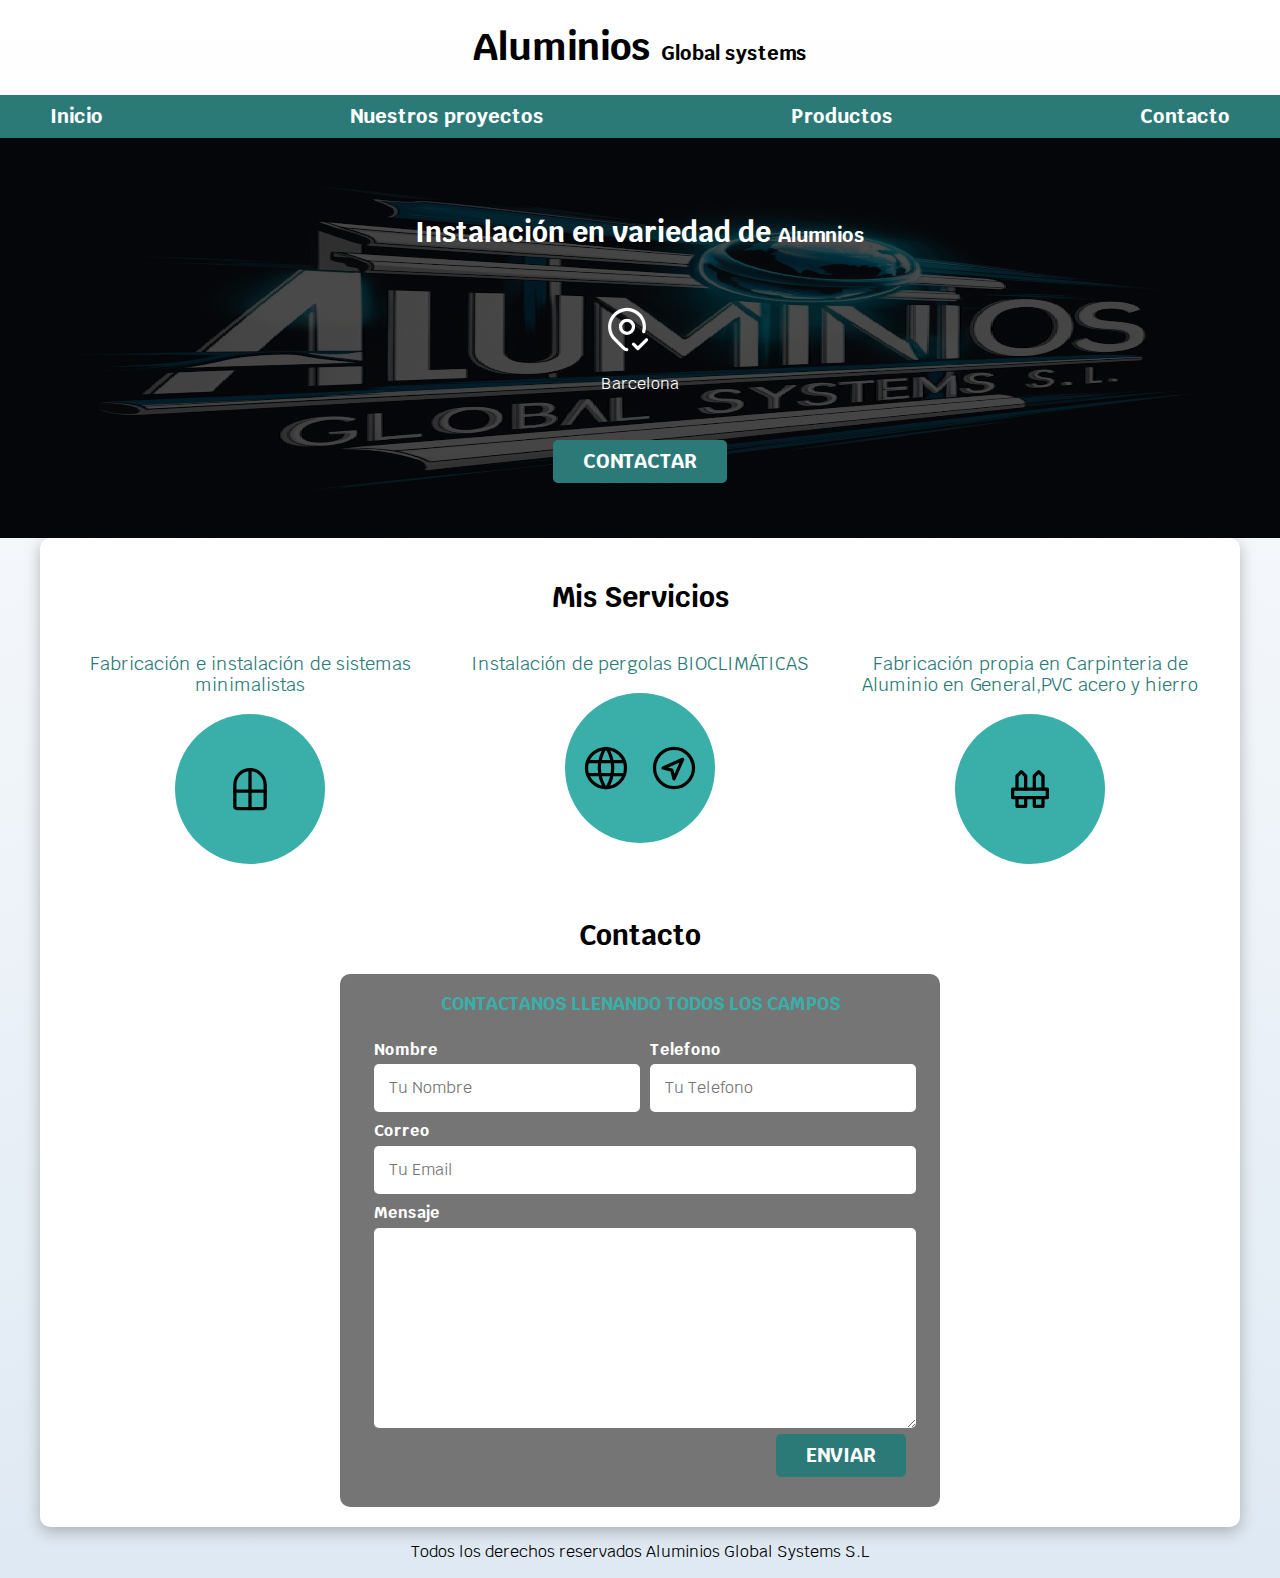
<file: index.html>
<!DOCTYPE html>
<html lang="es">
<head>
    <meta charset="UTF-8">
    <meta name="viewport" content="width=device-width, initial-scale=1.0">
    <title>Aluminios Global Systems S.A</title>

    <link rel="stylesheet" href="css/normalize.css">

    <link rel="preconnect" href="https://fonts.googleapis.com">
    <link rel="preconnect" href="https://fonts.gstatic.com" crossorigin>
    <link href="https://fonts.googleapis.com/css2?family=Krub:wght@400;700&display=swap" rel="stylesheet">


    <link rel="preload" href="css/styles.css" as="style">
    
    <link href="css/styles.css" rel="stylesheet" type="text/css">
   <link  rel ="icon" type="image/jpeg" href="img/logo.jpeg" class="favicon">
</head>
<body>
    <header>
           <h1 class="titulo"> Aluminios <span> Global systems </span></h1>
    </header>

    <div class="nav-bg">
    <nav class="navegacion-principal contenedor">
        <a href="index.html">Inicio</a>
        <a href="inicio.html">Nuestros proyectos</a>
        <a href="#">Productos</a>
        <a href="contacto.html">Contacto</a>
    </nav>
</div>

<!--comentar codigo html ,-->
    
        <section class="hero">
        <div class="contenido-hero">

        <h2 class="titulo">Instalación en variedad de <span> Alumnios</span></h2>
       
       
        <p></p>



    <div class="ubicación">
        <svg xmlns="http://www.w3.org/2000/svg" class="icon icon-tabler icon-tabler-map-pin-check" width="52" height="52" viewBox="0 0 24 24" stroke-width="1.5" stroke="#ffffff" fill="none" stroke-linecap="round" stroke-linejoin="round">
            <path stroke="none" d="M0 0h24v24H0z" fill="none"/>
            <path d="M9 11a3 3 0 1 0 6 0a3 3 0 0 0 -6 0" />
            <path d="M11.87 21.48a1.992 1.992 0 0 1 -1.283 -.58l-4.244 -4.243a8 8 0 1 1 13.355 -3.474" />
            <path d="M15 19l2 2l4 -4" />
          </svg>
           <p> Barcelona</p>

</div>
        <a  class="boton"href="https://wa.me/663442280/?text=¡Hola! Gracias por contactar a Aluminios Global Systems. ¿En qué podemos ayudarte?">Contactar</a>
    </div><!--contenido-hero-->
    </section>
    
     <main class="contenedor sombra">

    <h2> Mis Servicios</h2>

    <div class="servicios">

   
    
    <section class="servicio">

    <h3>Fabricación e instalación de sistemas minimalistas </h3>
    <div class="iconos">
        <svg xmlns="http://www.w3.org/2000/svg" class="icon icon-tabler icon-tabler-window" width="52" height="52" viewBox="0 0 24 24" stroke-width="1.5" stroke="#000000" fill="none" stroke-linecap="round" stroke-linejoin="round">
            <path stroke="none" d="M0 0h24v24H0z" fill="none"/>
            <path d="M12 3c-3.866 0 -7 3.272 -7 7v10a1 1 0 0 0 1 1h12a1 1 0 0 0 1 -1v-10c0 -3.728 -3.134 -7 -7 -7z" />
            <path d="M5 13l14 0" />
            <path d="M12 3l0 18" />
          </svg>
    </div>
    <p></p>
    </section>

    
    <section class="servicio">
     <h3>Instalación de pergolas BIOCLIMÁTICAS </h3>

    <div class="iconos">
        <svg xmlns="http://www.w3.org/2000/svg" class="icon icon-tabler icon-tabler-world" width="52" height="52" viewBox="0 0 24 24" stroke-width="1.5" stroke="#000000" fill="none" stroke-linecap="round" stroke-linejoin="round">
            <path stroke="none" d="M0 0h24v24H0z" fill="none"/>
            <path d="M3 12a9 9 0 1 0 18 0a9 9 0 0 0 -18 0" />
            <path d="M3.6 9h16.8" />
            <path d="M3.6 15h16.8" />
            <path d="M11.5 3a17 17 0 0 0 0 18" />
            <path d="M12.5 3a17 17 0 0 1 0 18" />
          </svg>
          <svg xmlns="http://www.w3.org/2000/svg" class="icon icon-tabler icon-tabler-gps" width="52" height="52" viewBox="0 0 24 24" stroke-width="1.5" stroke="#000000" fill="none" stroke-linecap="round" stroke-linejoin="round">
            <path stroke="none" d="M0 0h24v24H0z" fill="none"/>
            <path d="M12 12m-9 0a9 9 0 1 0 18 0a9 9 0 1 0 -18 0" />
            <path d="M12 17l-1 -4l-4 -1l9 -4z" />
          </svg>
    </div>
     <p></p>
    </section>


    <section class="servicio">
        <h3>Fabricación propia en Carpinteria de Aluminio en General,PVC acero y hierro</h3>
        <div class="iconos">
            <svg xmlns="http://www.w3.org/2000/svg" class="icon icon-tabler icon-tabler-fence" width="52" height="52" viewBox="0 0 24 24" stroke-width="1.5" stroke="#000000" fill="none" stroke-linecap="round" stroke-linejoin="round">
                <path stroke="none" d="M0 0h24v24H0z" fill="none"/>
                <path d="M4 12v4h16v-4z" />
                <path d="M6 16v4h4v-4m0 -4v-6l-2 -2l-2 2v6" />
                <path d="M14 16v4h4v-4m0 -4v-6l-2 -2l-2 2v6" />
              </svg>
        </div>
        <p></p>
            
        
        </section>
       
    
        </div><!--servicios-->
       
        
  

        <section>
                 <h2>Contacto</h2>
                 <form action="https://formsubmit.co/Alumglobalsystems@gmail.com" method="POST" class="formulario">
                    <fieldset>
                        
                        <legend> Contactanos llenando todos los campos</legend>
                        
                        <div class="contenedor-campos">
                           
                           
                         <div class="campo">
                            <label>Nombre</label>
                            <input class="input-text" name="nombre"type="text"placeholder="Tu Nombre" >
                        </div>
                       
                        <div class="campo">
                            <label>Telefono</label>
                              <input class="input-text" type="tel"  name="telefono"placeholder="Tu Telefono">
                        </div>
                        
                        <div class="campo">
                            <Label>Correo</Label>
                            <input class="input-text" type="email" name="mail" placeholder="Tu Email">
                        </div>
                        <div class="campo">
                            <label>Mensaje</label>
                            <textarea class="input-text" name ="mensaje"></textarea>
                        </div>
    
                        </div><!--contenedor campos-->

                    <div class="alinear-derecha flex">
                        <input class="boton w-sm-100"type="submit" value="Enviar">

                    </div>
                    

                    </fieldset>
                 </form>
        </section>
    </main>
        <footer class="footer">
    <p>Todos los derechos reservados Aluminios Global Systems S.L</p>
    </footer>
</body>
</html>
</file>
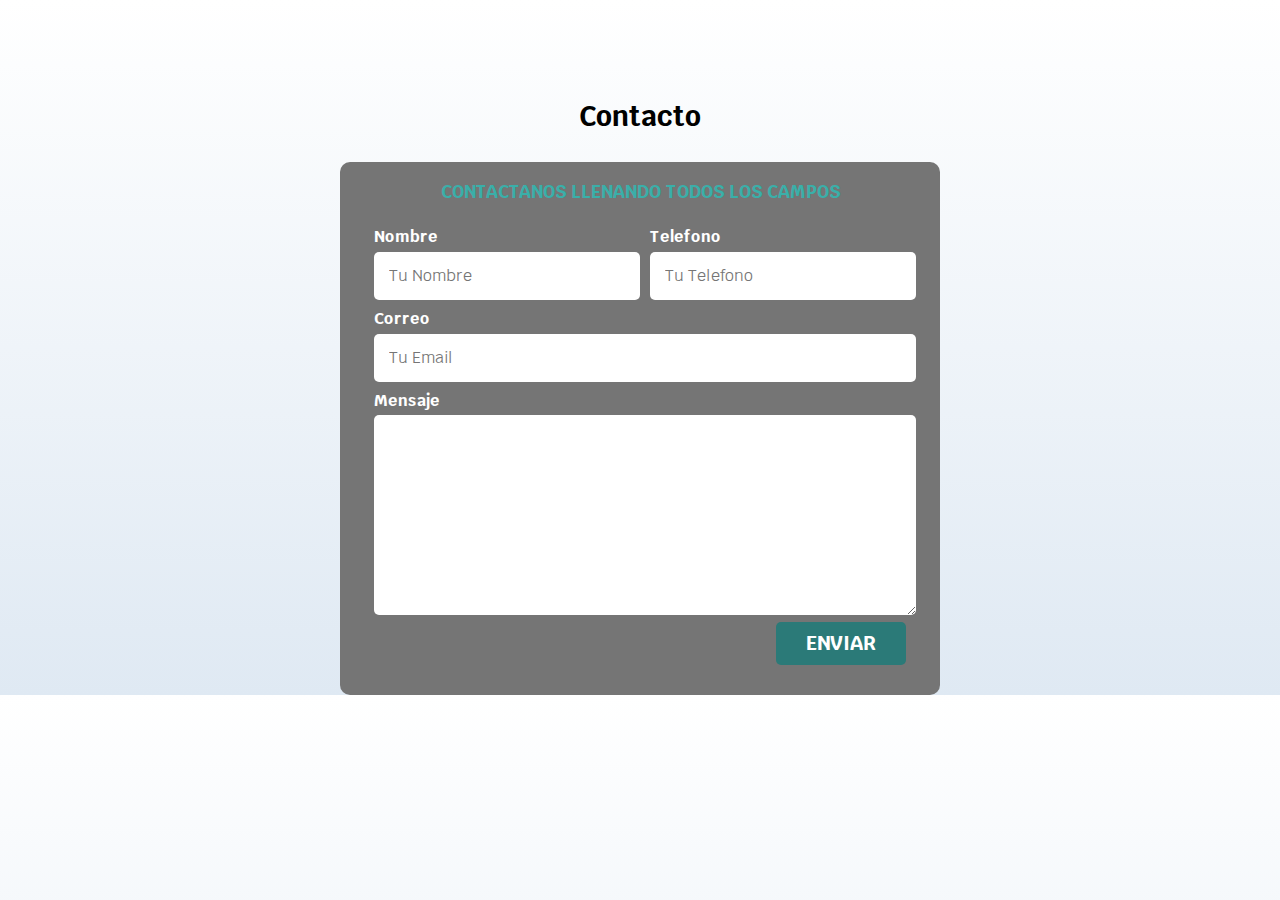
<file: contacto.html>
<!DOCTYPE html>
<!DOCTYPE html>
<html lang="es">
<head>
    <meta charset="UTF-8">
    <meta name="viewport" content="width=device-width, initial-scale=1.0">
    <title>Aluminios Global Systems S.A</title>

    <link rel="stylesheet" href="css/normalize.css">

    <link rel="preconnect" href="https://fonts.googleapis.com">
    <link rel="preconnect" href="https://fonts.gstatic.com" crossorigin>
    <link href="https://fonts.googleapis.com/css2?family=Krub:wght@400;700&display=swap" rel="stylesheet">


    <link rel="preload" href="css/styles.css" as="style">
    
    <link href="css/styles.css" rel="stylesheet" type="text/css">
   <link  rel ="icon" type="image/jpeg" href="img/logo.jpeg" class="favicon">
</head>
<body>
    <section>

       
        <h2 class="espacio">Contacto</h2>
        <form action="https://formsubmit.co/Alumglobalsystems@gmail.com" method="POST" class="formulario">
           <fieldset>
               
               <legend> Contactanos llenando todos los campos</legend>
               
               <div class="contenedor-campos">
                  
                  
                <div class="campo">
                   <label>Nombre</label>
                   <input class="input-text" name="nombre"type="text"placeholder="Tu Nombre" >
               </div>
              
               <div class="campo">
                   <label>Telefono</label>
                     <input class="input-text" type="tel"  name="telefono"placeholder="Tu Telefono">
               </div>
               
               <div class="campo">
                   <Label>Correo</Label>
                   <input class="input-text" type="email" name="mail" placeholder="Tu Email">
               </div>
               <div class="campo">
                   <label>Mensaje</label>
                   <textarea class="input-text" name ="mensaje"></textarea>
               </div>

               </div><!--contenedor campos-->

           <div class="alinear-derecha flex">
               <input class="boton w-sm-100"type="submit" value="Enviar">

           </div>
           

           </fieldset>
        </form>
</section>

</body>
</html>
</file>
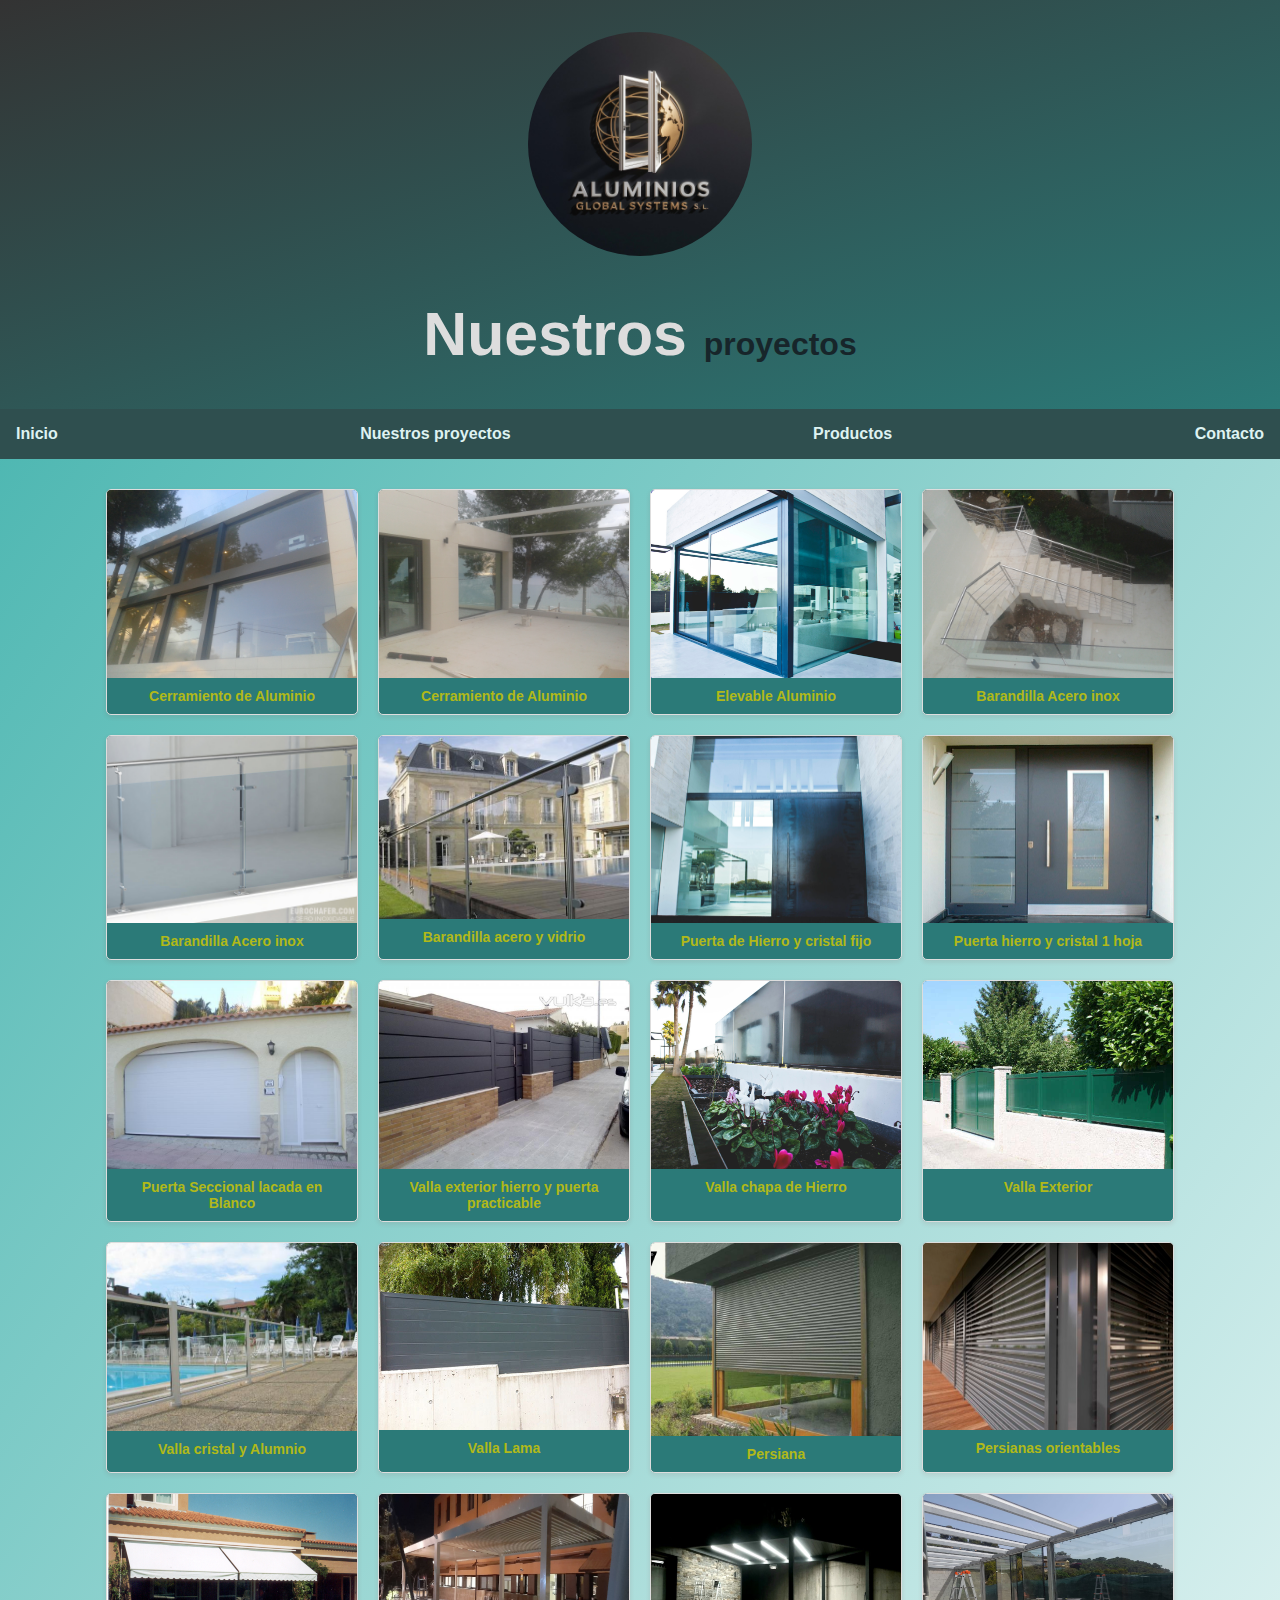
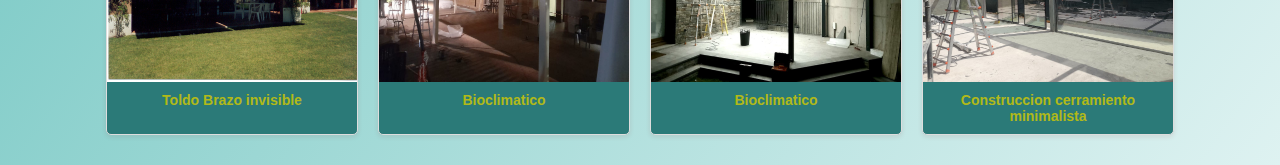
<file: inicio.html>
<!DOCTYPE html>
<html lang="es">
<head>
    <meta charset="UTF-8">
    <meta name="viewport" content="width=device-width, initial-scale=1.0">
    <link rel="preload" href="css/stylesinicio.css" as="style">
    
    <link rel="stylesheet" href="css/stylesinicio.css">
    
<title>Galería de Productos de Construcción</title>
<link rel ="icon" type="image/jpeg" href="img/logo.jpeg">
</head>
<body>
    <header>
    <div class="logotipo">
    
    <img src ="img/logo2.jpg" alt="logo" alt="logotipo ">
    <h1 class="productos">Nuestros <Span>proyectos</Span></h1>
</div>
</header>
<div class="nav-bg">
    <nav class="navegacion-principal contenedor">
        <a href="index.html">Inicio</a>
        <a href="inicio.html">Nuestros proyectos</a>
        <a href="#">Productos</a>
        <a href="contacto.html">Contacto</a>
    </nav>
   
</div>
    <div class="gallery">
        <div class="gallery-item">
            <img src="img/imagenes/CERRAMIENTO ALUMINIO VIDRIO BAJO EMISIVO.jpg" alt="Cerramiento de Aluminio">
            <div class="description">Cerramiento de Aluminio </div>
        </div>
        <div class="gallery-item">
            <img src="img/imagenes/CERRAMIENTOAlUMINIO.jpg" alt="Cerramiento de Aluminio">
            <div class="description">Cerramiento de Aluminio</div>
        </div>
        <div class="gallery-item">
            <img src="img/imagenes/ELEVABLEALUMINIO1.jpg"alt="Producto 2">
            <div class="description">Elevable Aluminio</div>
        </div>
        <div class="gallery-item">
            <img src="img/imagenes/BARANDILLAACEROINOX.jpg" alt="Barandilla Acero inox">
            <div class="description">Barandilla Acero inox</div>
        </div>
        <div class="gallery-item">
            <img src="img/imagenes/barandillainos.jpg" alt="Barandilla Acero inox">
            <div class="description">Barandilla Acero inox</div>
        </div>
        <div class="gallery-item">
            <img src="img/imagenes/barandillasvidrio.jpg" alt="Barandilla acero y vidrio">
            <div class="description">Barandilla acero y vidrio</div>
        </div>
        <div class="gallery-item">
            <img src="img/imagenes/PUERTAENTRADADEHIERRO YCRISTAL1.jpg" alt="puerta de hierro y cristal fijo ">
            <div class="description">Puerta de Hierro y cristal fijo</div>
        </div>
        <div class="gallery-item">
            <img src="img/imagenes/puerta1h.jpg" alt="Puerta hierro y cristal 1 hoja ">
            <div class="description">Puerta hierro y cristal 1 hoja</div>
        </div>
        <div class="gallery-item">
            <img src="img/imagenes/Puertaseccionalacadablanco.jpg" alt="Puerta seccional acabado blanco">
            <div class="description">Puerta Seccional lacada en Blanco</div>
        </div>
        <div class="gallery-item">
            <img src="img/imagenes/VALLA EXT Y PUERTAS PRACTICABLES DE HIERRO .jpg" alt="valla esterior hierro">
            <div class="description">Valla exterior hierro y puerta practicable</div>
        </div>
        <div class="gallery-item">
            <img src="img/imagenes/VALLA CHAPA HIERRO1 .jpg" alt="Valla chapa de Hierro">
            <div class="description">Valla chapa de Hierro</div>
        </div>
        <div class="gallery-item">
            <img src="img/imagenes/vallacancela.jpg" alt="Valla Exterior">
            <div class="description">Valla Exterior</div>
        </div>
        <div class="gallery-item">
            <img src="img/imagenes/vallaspiscina.jpg" alt="Valla cristal y Alumnio">
            <div class="description">Valla cristal y Alumnio</div>
        </div>
        <div class="gallery-item">
            <img src="img/imagenes/VALLAALUMINIOLAMACIEGA.jpg" alt="lama ciega ">
            <div class="description">Valla Lama  </div>
        </div>
        <div class="gallery-item">
            <img src="img/imagenes/persiana.jpg" alt="Persiana ">
            <div class="description">Persiana</div>
        </div>
        <div class="gallery-item">
            <img src="img/imagenes/Persiana3.jpg"alt="Persianas orientables ">
            <div class="description">Persianas orientables</div>
        </div>
        <div class="gallery-item">
            <img src="img/imagenes/toldobrazo1.jpg" alt="Toldo Brazo invisible">
            <div class="description">Toldo Brazo invisible</div>
        </div>
        <div class="gallery-item">
            <img src="img/imagenes/bioclimati (1)1.jpg" alt="bioclimatico">
            <div class="description">Bioclimatico</div>
        </div>
        <div class="gallery-item">
            <img src="img/imagenes/bioclimati21.jpg" alt="Producto 2">
            <div class="description">Bioclimatico</div>
        </div>
        <div class="gallery-item">
            <img src="img/imagenes/constcerrmin1.jpg" alt="Producto 2">
            <div class="description">Construccion cerramiento minimalista</div>
        </div>
       
       
       

        </div>
        <!-- Agrega más productos aquí -->
    </div>
</body>
</html>
</file>
<file: css/styles.css>
link.favicon{
    border-radius:70%;

}
:root {
    --blanco: #ffffff;
    --oscuro: #212121;
    --primario: #3AAFA9;
    --secundario: #2B7A78;
    --gris: #757575;
    --grisClaro: #DFE9F3;
}
/*  Globales **/
html {
    font-size: 62.5%;
    box-sizing: border-box; /* Hack para Box Model **/
    scroll-snap-type: y mandatory;
}
/** Scroll Snap**/
.servicios,
.navegacion-principal,
.formulario {
    scroll-snap-align: center;
    scroll-snap-stop: always;
}

*, *:before, *:after {
    box-sizing: inherit;
}
body {
    font-size: 16px; /* 1rem = 10px */
    font-family: 'Krub', sans-serif;
    
    background-image: linear-gradient(to top, var(--grisClaro) 0%, var(--blanco) 100% );
}
.contenedor {
    max-width: 120rem;
    margin: 0 auto;
}

.boton1{
 
    background-color: var(--gris);
    color: var(--blanco);
    padding: 1rem 3rem;
    margin-top: 90rem;
    font-size: 2rem;
    text-decoration: none;
    text-transform: uppercase;
    font-weight: bold;
    border-radius: .5rem;
    width: 90%;
    text-align: center;
    justify-content: center;
    
    
    border: none;
    
}
.boton {
    background-color: var(--secundario);
    color: var(--blanco);
    padding: 1rem 3rem;
    margin-top: 3rem;
    font-size: 2rem;
    text-decoration: none;
    text-transform: uppercase;
    font-weight: bold;
    border-radius: .5rem;
    width: 90%;
    text-align: center;
    border: none;
}
@media (min-width: 768px) {
    .boton {
        width: auto;
    }
}
.boton:hover {
    cursor: pointer;
}

.sombra {
    box-shadow: 0px 5px 15px 0px rgba(112,112,112,0.48);
    background-color: var(--blanco);
    padding: 2rem;
    border-radius: 1rem;
}

/* Tipografia */
h1 {
    font-size: 3.8rem;
}
h2 {
    font-size: 2.8rem;
}
h3 {
    font-size: 1.8rem;
}
h1,h2,h3 {
    text-align: center;
}


/* Titulos */
.titulo span {
    font-size: 2rem;
}

/** Utilidades **/
.w-sm-100 {
    width: 100%;
}
@media (min-width: 768px) {
    .w-sm-100 {
        width: auto;
    }
}
.flex {
    display: flex;
}
.alinear-derecha {
    justify-content: flex-end;
}

/* Navegacion Principal */
.nav-bg {
    background-color: var(--secundario);
}
.navegacion-principal {
    display: flex;
    flex-direction: column;
}
@media (min-width: 768px) {
    .navegacion-principal {
        flex-direction: row;
        justify-content: space-between;
    }
}

.navegacion-principal a {
    display: block;
    text-align: center;
    color: var(--blanco);
    text-decoration: none;
    font-size: 2rem;
    font-weight: 700;
    padding: 1rem;
}
.navegacion-principal a:hover {
    background-color: var(--primario);
    color: var(--oscuro);
}

/* Hero */


.hero {
   
    background-image: url(../img/logo.jpeg);
    background-repeat: no-repeat;
    background-size:100% 100%;
    height: 400px;
    background-position: center;
    position:relative;
     
    background-repeat: no-repeat;
    background-size:100% 100%;
    height: 400px;
    background-position: center;
    position:relative;
    width: 100%;
    
    

}
    

    

    
    

 
                     

    
 

.contenido-hero {
  
    position: absolute;
    background-color: rgba( 0,0,0, .7 ); /** Anterior **/
    background-color: rgb( 0 0 0 / 70% );
    width: 100%;
    height: 100%;

    display: flex;
    flex-direction: column;
    align-items: center;
    justify-content: center;

}
.contenido-hero h2, 
.contenido-hero p {
    color: var(--blanco);
}
.contenido-hero .ubicacion {
    display: flex;
    align-items: flex-end;
}



/** Servicios **/
@media (min-width: 768px) {
    .servicios {
        display: grid;
        grid-template-columns: repeat(3, 1fr);
        column-gap: 1rem;
    }
}

.servicio {
    display: flex;
    flex-direction: column;
    align-items: center;
}
.servicio h3 {
    color: var(--secundario);
    font-weight: normal;
}
.servicio p {
    line-height: 2;
    text-align: center;
}
.servicio .iconos {
    height: 15rem;
    width: 15rem;
    background-color: var(--primario);
    border-radius: 50%;
    display: flex;
    justify-content: space-evenly;
    align-items: center;
}

/** Contacto **/
.formulario {
    background-color: var(--gris);
    width: min( 60rem, 100% ); /** Utilizar el valor más pequeño **/
    margin: 0 auto;
    padding: 2rem;
    border-radius: 1rem;
}

.formulario fieldset {
    border: none;
}
.formulario legend {
    text-align: center;
    font-size: 1.8rem;
    text-transform: uppercase;
    font-weight: 700;
    margin-bottom: 2rem;
    color: var(--primario);
}

@media (min-width: 768px) {
    .contenedor-campos {
        display: grid;
        grid-template-columns: 50% 50%;
        grid-template-rows: auto auto 20rem ;
        column-gap: 1rem;
    }

    .campo:nth-child(3),
    .campo:nth-child(4) {
        grid-column: 1 / 3;
    }
}
.campo {
    margin-bottom: 1rem;
}
.campo label {
    color: var(--blanco);
    font-weight: bold;
    margin-bottom: .5rem;
    display: block;
}
.campo textarea {
    height: 20rem;
}

.input-text {
    width: 100%;
    border: none;
    padding: 1.5rem;
    border-radius: .5rem;
}

/** Footer **/
.footer {
    text-align: center;
}



.espacio{
    margin-top: 10rem;
    margin-bottom: 3rem;
}
</file>
<file: css/stylesinicio.css>
body {
    font-family: 'Krub', sans-serif;
    background: linear-gradient(to bottom right,#3AAFA9,#DEF2F1);


   
    font-size: 62.5%;
    box-sizing: border-box; /* Hack para Box Model **/
    scroll-snap-type: y mandatory;
    margin: 0 auto;
}
header{
    text-align: center;
    display: flex;
    justify-content: center;
    background: linear-gradient(to bottom right,#333,#2B7A78);
    
}





.logotipo img{


border-radius: 70%;
width: 14rem;
height: 14rem;
justify-content: center;
align-items: center;






    
    
    }

h1{
    font-size: 3.8rem;
    color:#ddd;
    text-align: center;


   
}
   

    
   span{
    text-align: center;
    font-size: 2rem;
    color:#17252A;
  
   }


    
    
     @media(min-width:600px){
        header{
            
        display: flex;
        align-items: center;
        text-align: center;
        justify-content: center;}


        .logotipo img{
            margin-top: 1px;
        }

    }
    .logotipo img{
        align-items: center;
        justify-content: center;
        
        margin-top: 2rem;
        align-items: center; 
    
    }

 
   
    
     


     @media(max-width:600px){

        head{
            header{
                margin:0rem;   
                
                align-items: center;
                text-align: center;
                justify-content: center;
            }
        }

       .logotipo img {
      
        
        height: 10rem;
        width: 10rem;
       
        
        
        }
        h1{
            
            font-size:x-small;
        
            text-align:center;
            margin-left: 1rem;
        }
      
        
        .logotipo{
        
           align-items: center;
           
           
            flex-direction: column;
            justify-content: center;
            
        
            
            
        }

           
           }

          
           
            
            
         

            

           

        
    
        
    

     
    
    

.gallery {
    display: flex;
    flex-wrap: wrap;
    justify-content: center;
    margin: 20px;
}

.gallery-item {
    background-color: #2B7A78;
    border: 1px solid #ddd;
    border-radius: 5px;
    margin: 10px;
    box-shadow: 0 2px 5px rgba(124, 18, 18, 0.1);
    overflow: hidden;
    width: 250px;
    text-align: center;
    
    padding:auto;
}

.gallery-item img {
    max-width: 100%;
    min-width: 100%;
    height: auto;
    display: block;
}

.description {
    padding: 10px;
    font-size: 14px;
    color: #b1b918;
    font-weight: bold;
}
h1{
    
    font-family: 'Krub', sans-serif;
    text-align: center;
    
}
.nav-bg {
    background-color:darkslategrey;
}
.navegacion-principal {
    display: flex;
    flex-direction: column;
}
@media (min-width: 768px) {
    .navegacion-principal {
        flex-direction: row;
        justify-content: space-between;
    }
}

.navegacion-principal a {
    display: block;
    text-align: center;
    color:#DEF2F1;
    text-decoration: none;
    font-size: 1rem;
    font-weight: 700;
    padding: 1rem;
}
.navegacion-principal a:hover {
    background-color:#3AAFA9;
    color: var(--oscuro);
}
</file>
